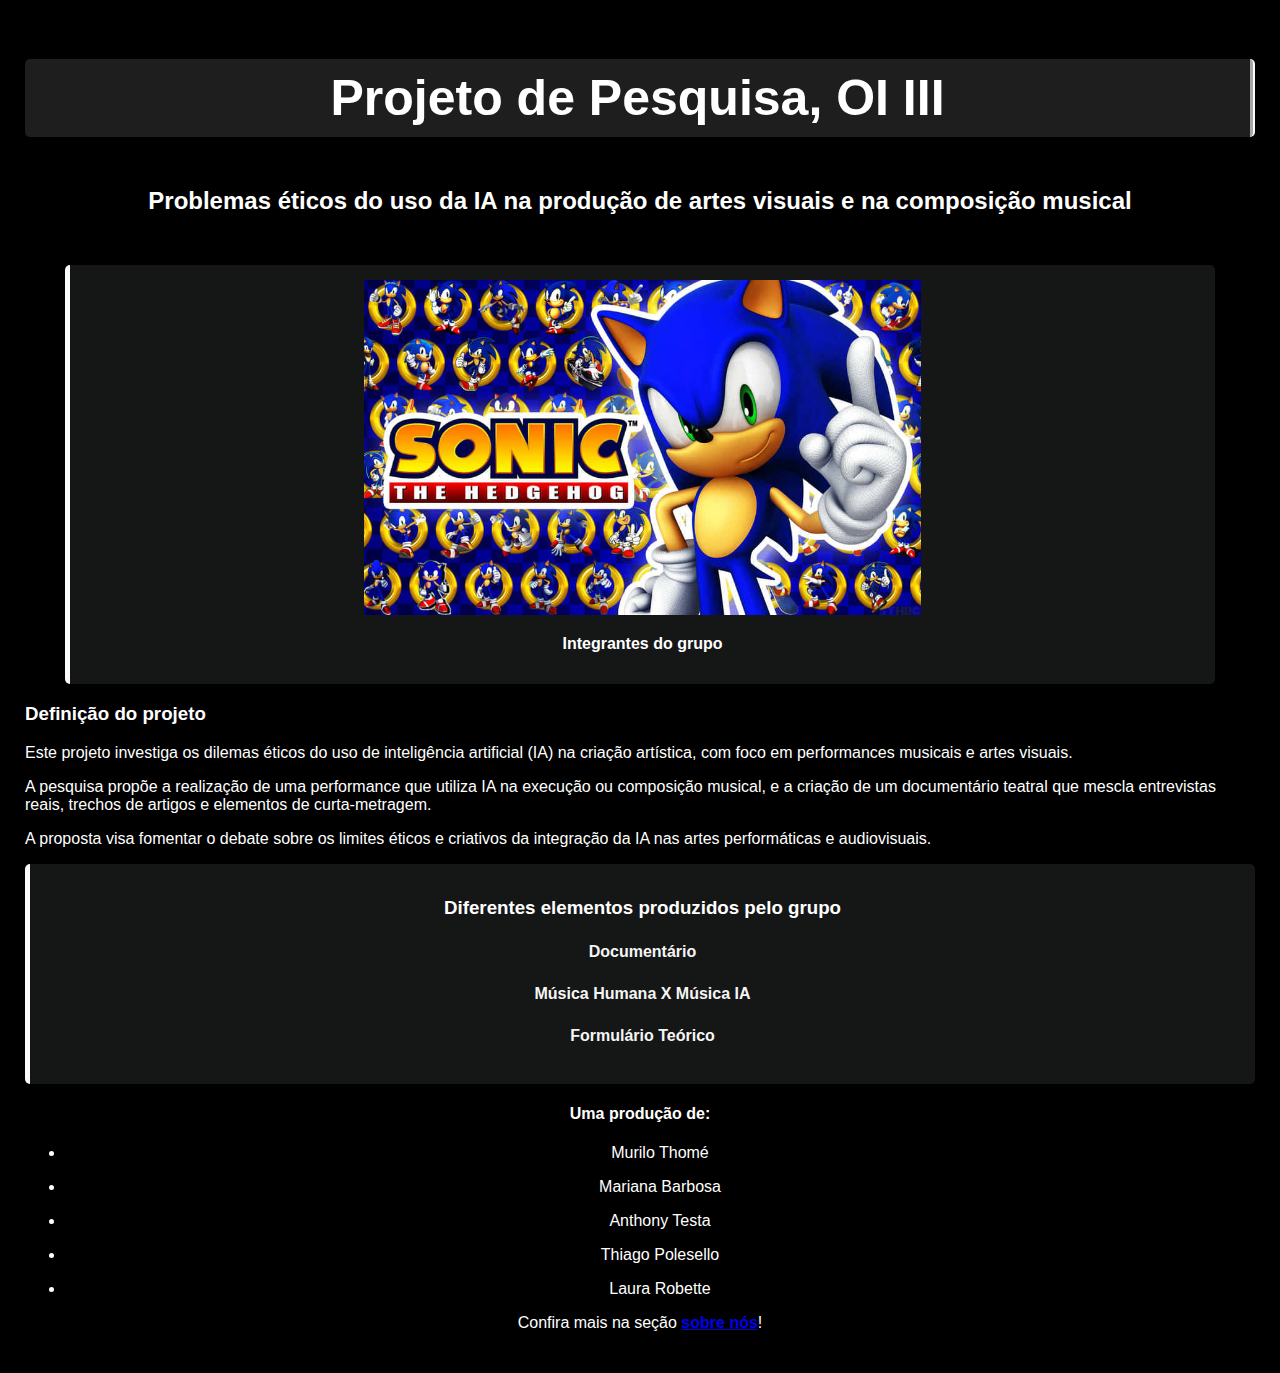
<file: HTML/index.html>
<!DOCTYPE html>
<html lang="pt-BR">
<head>
    <meta charset="UTF-8">
    <meta http-equiv="X-UA-Compatible" content="IE=edge">
    <meta name="viewport" content="width=device-width, initial-scale=1.0">
    <title>Penta Gang</title>
    <link rel="stylesheet" href="../Assets/style.css">
</head>
    <body>
        <header>
            <h1>Projeto de Pesquisa, OI III</h1>
            <h2>Problemas éticos do uso da IA na produção de artes visuais e na composição musical</h2>
        </header>

        <figure class="bordaZica">
            <img src="../Assets/sonic-pictures.jpg" width="50%" alt="Foto Dos Integrantes do Grupo">
            <p><strong>Integrantes do grupo</strong></p>
        </figure>

        <section id="sectionIntroducao">
            <h3>Definição do projeto</h3>
            <p>Este projeto investiga os dilemas éticos do uso de inteligência artificial (IA) na criação artística, com foco em performances musicais e artes visuais. </p>
               <p>A pesquisa propõe a realização de uma performance que utiliza IA na execução ou composição musical, e a criação de um documentário teatral que mescla entrevistas reais, trechos de artigos e elementos de curta-metragem.</p> 
               <p>A proposta visa fomentar o debate sobre os limites éticos e criativos da integração da IA nas artes performáticas e audiovisuais.</p>
        </section>

        <section id="sectionLinks" class="bordaZica">
            <h3>Diferentes elementos produzidos pelo grupo</h3>
            <nav>
                <ul id="navElementos">
                    <li><a href="documentario.html"><strong>Documentário</strong></a></li>
                    <li><a href="musica.html"><strong>Música Humana X Música IA</strong></a></li>
                    <li><a href="formulario.html"><strong>Formulário Teórico</strong></a></li>
                </ul>
            </nav>
        </section>

        <section id="sectionFooter">
            <footer id="footerIndex">
                <h4>Uma produção de:</h4>
                <ul>
                    <li><p>Murilo Thomé</p></li>
                    <li><p>Mariana Barbosa</p></li>
                    <li><p>Anthony Testa</p></li>
                    <li><p>Thiago Polesello</p></li>
                    <li><p>Laura Robette</p></li>
                </ul>
                <p>Confira mais na seção <strong><a href="aboutUs.html">sobre nós</a></strong>!</p>
            </footer>
        </section>
    </body>
</html>
</file>
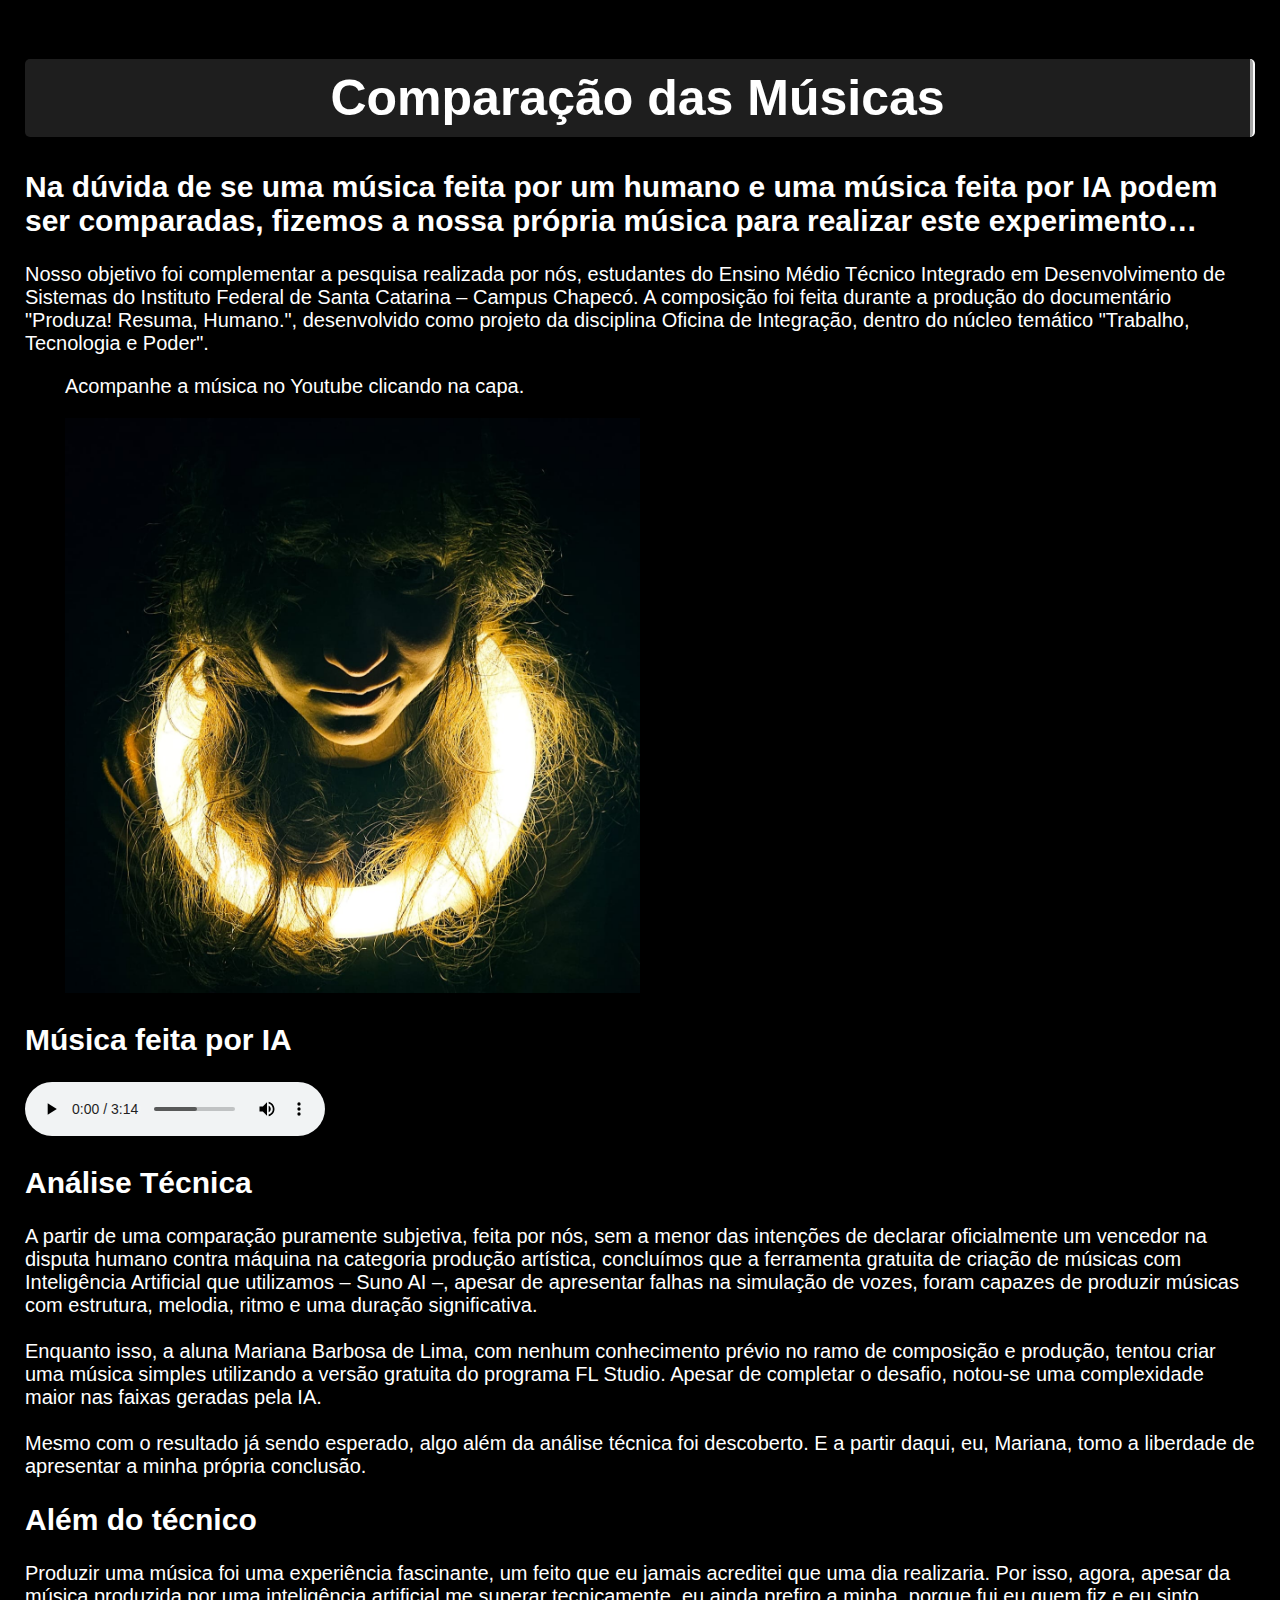
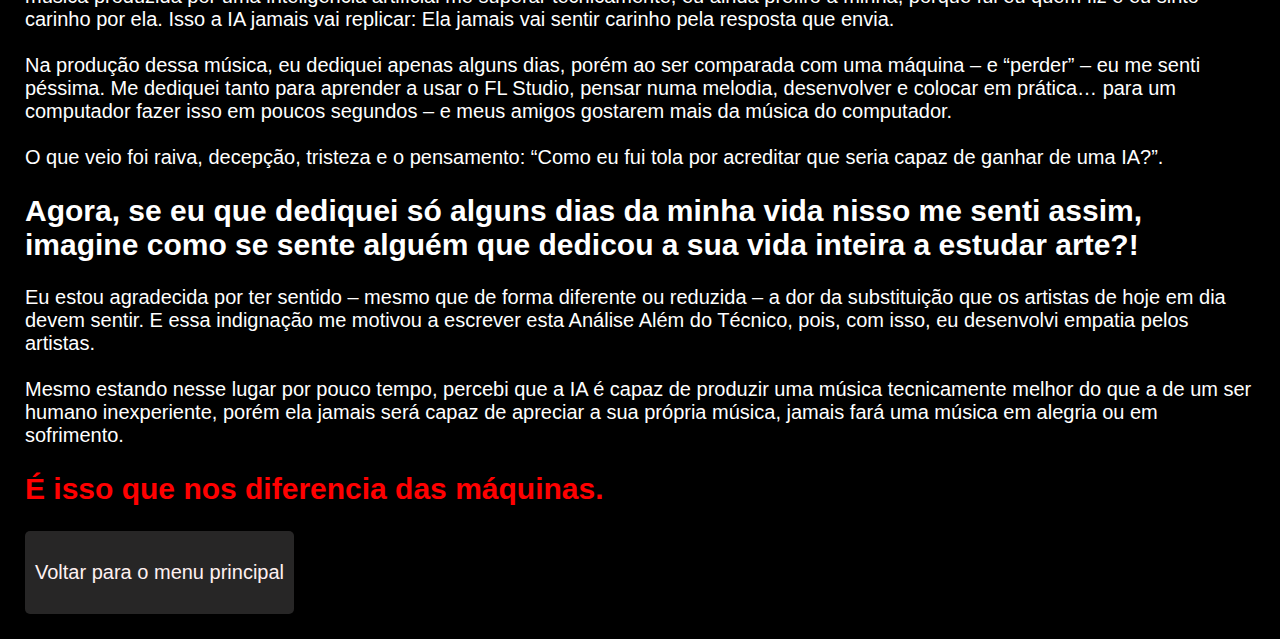
<file: HTML/comparacaoMusicas.html>
<!DOCTYPE html>
<html lang="pt-BR">
<head>
    <meta charset="UTF-8">
    <meta http-equiv="X-UA-Compatible" content="IE=edge">
    <meta name="viewport" content="width=device-width, initial-scale=1.0">
    <title>Sobre Nós</title>
    <link rel="stylesheet" href="../style.css">
    <link rel="icon" href="../Assets/fotos/icone.png">
</head>
    <body>

        <header>
            <h1>Comparação das Músicas</h1>
        </header>

        <section>
            <h2>Na dúvida de se uma música feita por um humano e uma música feita por IA podem ser comparadas, fizemos a nossa própria música para realizar este experimento… </h2>
            <p>Nosso objetivo foi complementar a pesquisa realizada por nós, estudantes do Ensino Médio Técnico Integrado em Desenvolvimento de Sistemas do Instituto Federal de Santa Catarina – Campus Chapecó.
            A composição foi feita durante a produção do documentário "Produza! Resuma, Humano.", desenvolvido como projeto da disciplina Oficina de Integração, dentro do núcleo temático "Trabalho, Tecnologia e Poder".
            </p>
        </section>

        <section class="musicas-container">
            <section>
                <figure>
                    <p>Acompanhe a música no Youtube clicando na capa.</p>
                    <a href="https://www.youtube.com/watch?v=ep5p_8CP6E8" target="_blank" width="50%"><img src="../Assets/fotos/thumbnailMusica.jpg" width="50%" alt="Thumbnail da música"></a>
                </figure>
            </section>

            <section>
            <h2>Música feita por IA</h2>
                <audio controls>
                    <source src="../Assets/Noite Sem Fim (1).mp3">
                </audio>
            </section>
        </section>

        <section>
            <h2>Análise Técnica</h2>
            <p>A partir de uma comparação puramente subjetiva, feita por nós, sem a menor das intenções de declarar oficialmente um vencedor na disputa humano contra máquina na categoria produção artística, concluímos que a ferramenta gratuita de criação de músicas com Inteligência Artificial que utilizamos – Suno AI –, apesar de apresentar falhas na simulação de vozes, foram capazes de produzir músicas com estrutura, melodia, ritmo e uma duração significativa.<br><br>
	           Enquanto isso, a aluna Mariana Barbosa de Lima, com nenhum conhecimento prévio no ramo de composição e produção, tentou criar uma música simples utilizando a versão gratuita do programa FL Studio.  Apesar de completar o desafio, notou-se uma complexidade maior nas faixas geradas pela IA.<br><br>
               Mesmo com o resultado já sendo esperado, algo além da análise técnica foi descoberto. E a partir daqui, eu, Mariana, tomo a liberdade de apresentar a minha própria conclusão.</p>
        </section>

        <section>
            <h2>Além do técnico</h2>
            <p>Produzir uma música foi uma experiência fascinante, um feito que eu jamais acreditei que uma dia realizaria. Por isso, agora, apesar da música produzida por uma inteligência artificial me superar tecnicamente, eu ainda prefiro a minha, porque fui eu quem fiz e eu sinto carinho por ela. Isso a IA jamais vai replicar: Ela jamais vai sentir carinho pela resposta que envia.<br><br> 
	           Na produção dessa música, eu dediquei apenas alguns dias, porém ao ser comparada com uma máquina – e “perder” – eu me senti péssima. Me dediquei tanto para aprender a usar o FL Studio, pensar numa melodia, desenvolver e colocar em prática… para um computador fazer isso em poucos segundos – e meus amigos gostarem mais da música do computador.<br><br> 
	           O que veio foi raiva, decepção, tristeza e o pensamento: “Como eu fui tola por acreditar que seria capaz de ganhar de uma IA?”. </p>
        </section>

        <section>
            <h2>Agora, se eu que dediquei só alguns dias da minha vida nisso me senti assim, imagine como se sente alguém que dedicou a sua vida inteira a estudar arte?!</h2>
            <p>Eu estou agradecida por ter sentido – mesmo que de forma diferente ou reduzida – a dor da substituição que os artistas de hoje em dia devem sentir. E essa indignação me motivou a escrever esta Análise Além do Técnico, pois, com isso, eu desenvolvi empatia pelos artistas.<br><br>
	           Mesmo estando nesse lugar por pouco tempo, percebi que a IA é capaz de produzir uma música tecnicamente melhor do que a de um ser humano inexperiente, porém ela jamais será capaz de apreciar a sua própria música, jamais fará uma música em alegria ou em sofrimento. </p>
            <h2 style="color: red">É isso que nos diferencia das máquinas.</h2>
        </section>

        <footer class="footerModelo">
            <p><a href="../index.html">Voltar para o menu principal</a></p>
        </footer>

    </body>
</html>
</file>
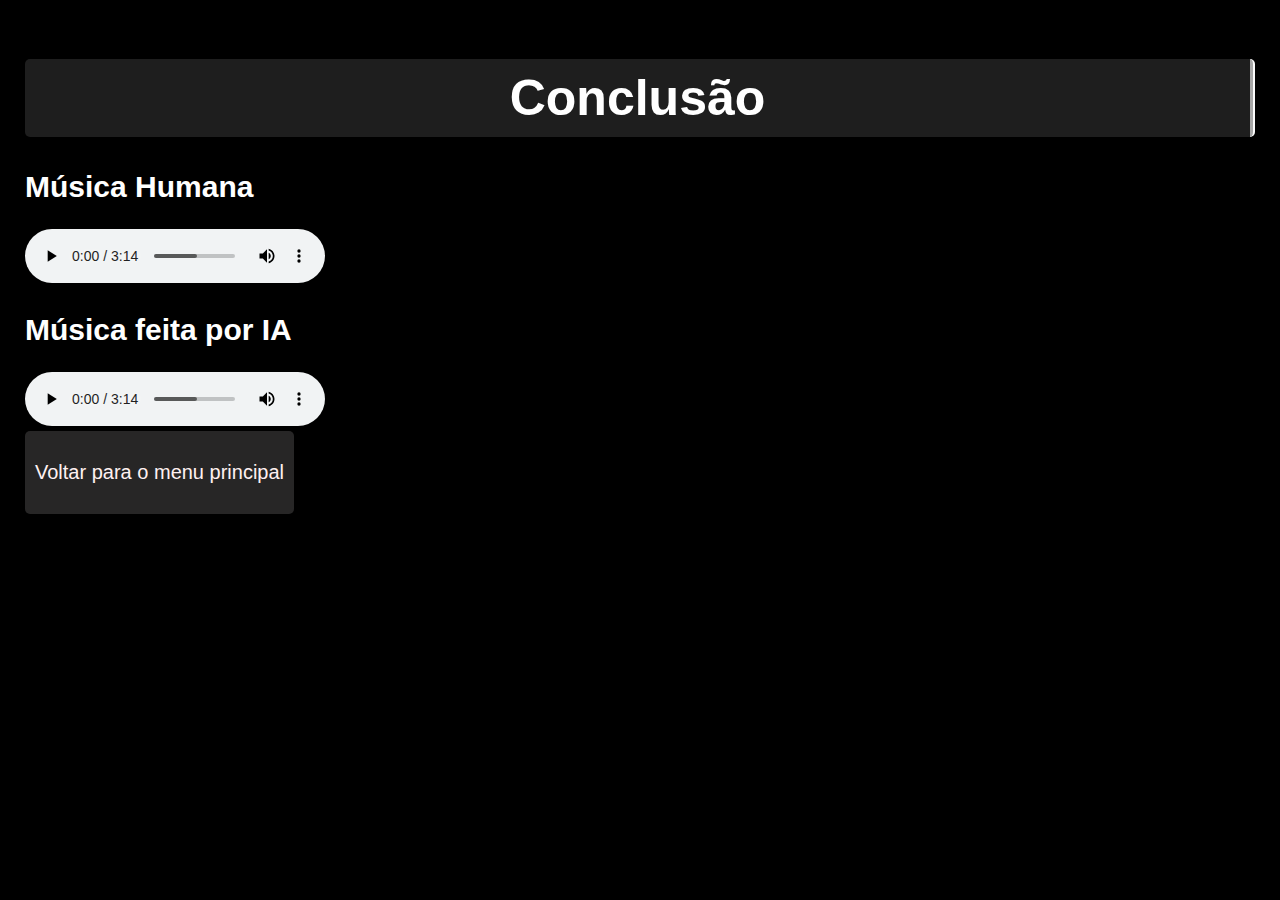
<file: HTML/conclusao.html>
<!DOCTYPE html>
<html lang="pt-BR">
<head>
    <meta charset="UTF-8">
    <meta http-equiv="X-UA-Compatible" content="IE=edge">
    <meta name="viewport" content="width=device-width, initial-scale=1.0">
    <title>Sobre Nós</title>
    <link rel="stylesheet" href="../style.css">
    <link rel="icon" href="../Assets/fotos/icone.png">
</head>
    <body>

        <header>
            <h1>Conclusão</h1>
        </header>

        <section class="musicas-container">
            <section>
            <h2>Música Humana</h2>
                <audio controls>
                    <source src="../Assets/Noite Sem Fim (1).mp3">
                </audio>
            </section>

            <section>
            <h2>Música feita por IA</h2>
                <audio controls>
                    <source src="../Assets/Noite Sem Fim (1).mp3">
                </audio>
            </section>

        </section>

        <footer class="footerModelo">
            <p><a href="../index.html">Voltar para o menu principal</a></p>
        </footer>

    </body>
</html>
</file>
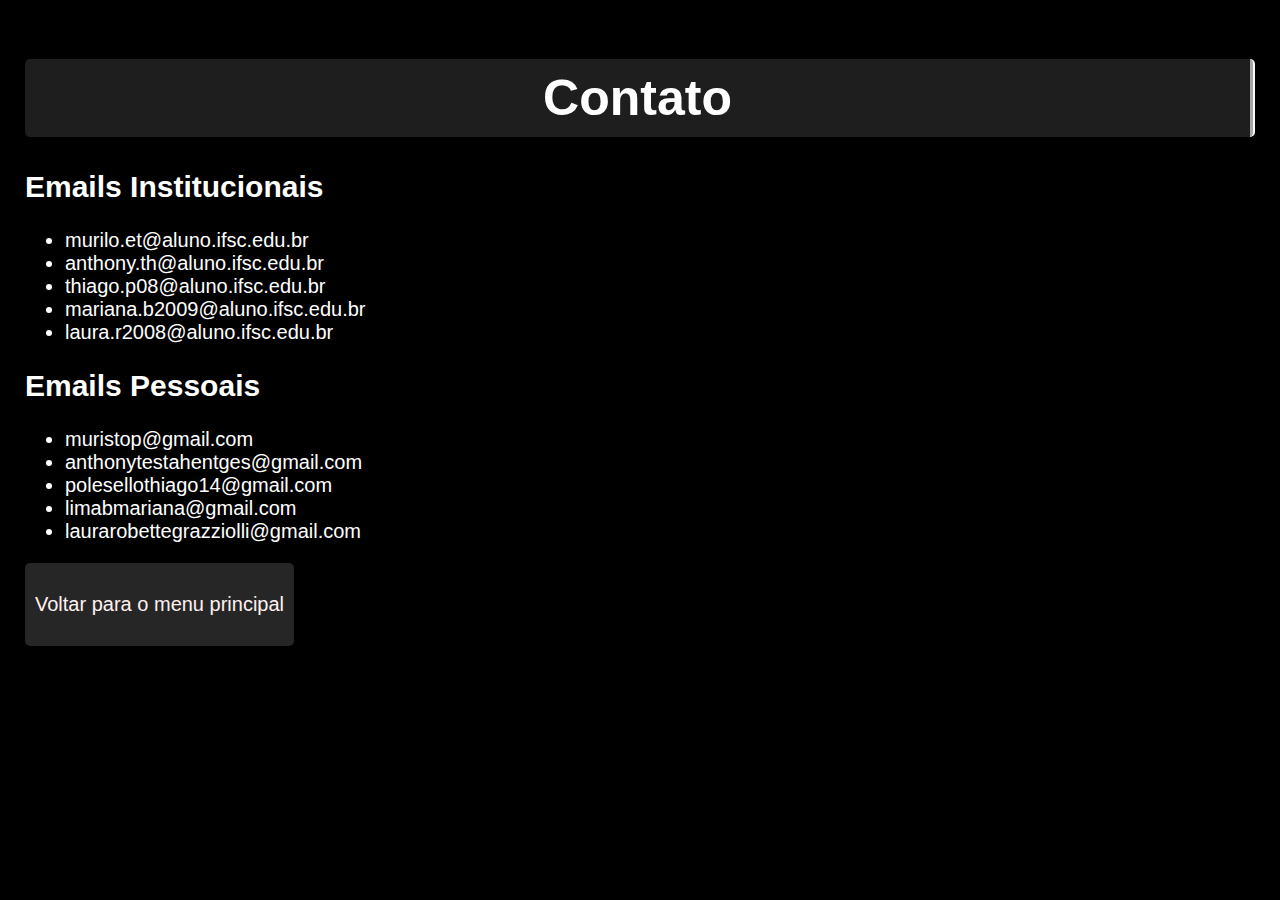
<file: HTML/contato.html>
<!DOCTYPE html>
<html lang="pt-BR">
<head>
    <meta charset="UTF-8">
    <meta http-equiv="X-UA-Compatible" content="IE=edge">
    <meta name="viewport" content="width=device-width, initial-scale=1.0">
    <title>Músicas</title>
    <link rel="stylesheet" href="../style.css">
    <link rel="icon" href="../Assets/fotos/icone.png">
</head>
    <body>
    
        <header>
            <h1>Contato</h1>
        </header>

        <section class="emailsContainer">
            <section class="sectionEmails">
                <h2>Emails Institucionais</h2>
                <ul>
                    <li onclick="copiarEmail(this)">murilo.et@aluno.ifsc.edu.br</li>
                    <li onclick="copiarEmail(this)">anthony.th@aluno.ifsc.edu.br</li>
                    <li onclick="copiarEmail(this)">thiago.p08@aluno.ifsc.edu.br</li>
                    <li onclick="copiarEmail(this)">mariana.b2009@aluno.ifsc.edu.br</li>
                    <li onclick="copiarEmail(this)">laura.r2008@aluno.ifsc.edu.br</li>
                </ul>
            </section>

            <section class="sectionEmailsPessoais">
                <h2>Emails Pessoais</h2>
                <ul>
                    <li onclick="copiarEmail(this)">muristop@gmail.com</li>
                    <li onclick="copiarEmail(this)">anthonytestahentges@gmail.com</li>
                    <li onclick="copiarEmail(this)">polesellothiago14@gmail.com</li>
                    <li onclick="copiarEmail(this)">limabmariana@gmail.com</li>
                    <li onclick="copiarEmail(this)">laurarobettegrazziolli@gmail.com</li>
                </ul>
            </section>
        </section>

        <footer class="footerModelo">
            <p><a href="../index.html">Voltar para o menu principal</a></p>
        </footer>
        
        <script src="../script.js" defer></script>
    </body>
</html>
</file>
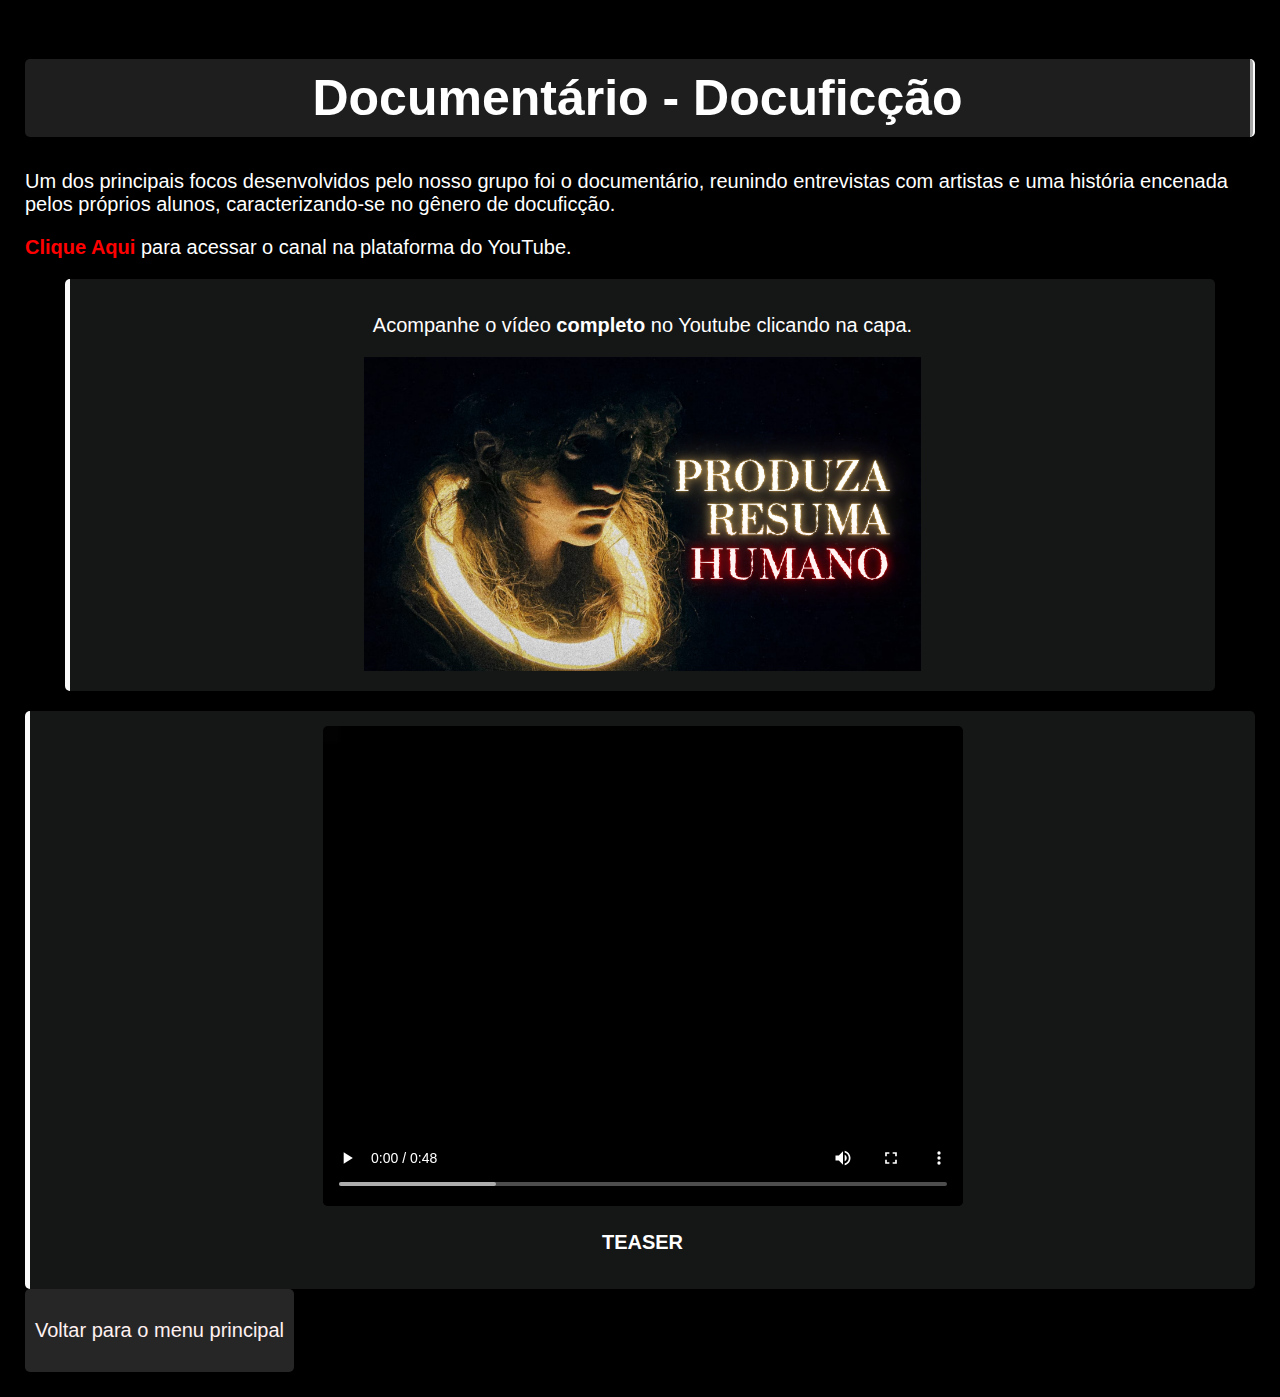
<file: HTML/documentario.html>
<!DOCTYPE html>
<html lang="pt-BR">
<head>
    <meta charset="UTF-8">
    <meta http-equiv="X-UA-Compatible" content="IE=edge">
    <meta name="viewport" content="width=device-width, initial-scale=1.0">
    <title>Documentário</title>
    <link rel="stylesheet" href="../style.css">
</head>
    <body>
        <header>
            <h1>Documentário - Docuficção</h1>
        </header>

        <section class="sectionIntroducao">
            <p>Um dos principais focos desenvolvidos pelo nosso grupo foi o documentário, reunindo entrevistas com artistas e uma história encenada pelos próprios alunos, caracterizando-se no gênero de docuficção.</p>
            <p><strong><a href="https://www.youtube.com/@pentagang24.1" style="color: red" target="_blank">Clique Aqui</a></strong> para acessar o canal na plataforma do YouTube.</p>
        </section>

        <section>
            <figure class="bordaZica">
                <p>Acompanhe o vídeo <strong>completo</strong> no Youtube clicando na capa.</p>
                <a href="linkdovideo"><img src="../Assets/fotos/thumbnail.jpg" width="50%" alt="Thumbnail do documentário"></a>
            </figure>
        </section>

        <section class="bordaZica" id="sectionVideoDocumentario">
            <video controls style="border-radius: 5px" id="videoDocumentario">
                <source src="../Assets/teaser.mp4">
            </video>
            <p><strong>TEASER</strong></p>
        </section>

        <footer class="footerModelo">
            <p><a href="../index.html">Voltar para o menu principal</a></p>
        </footer>
    </body>
</html>
</file>
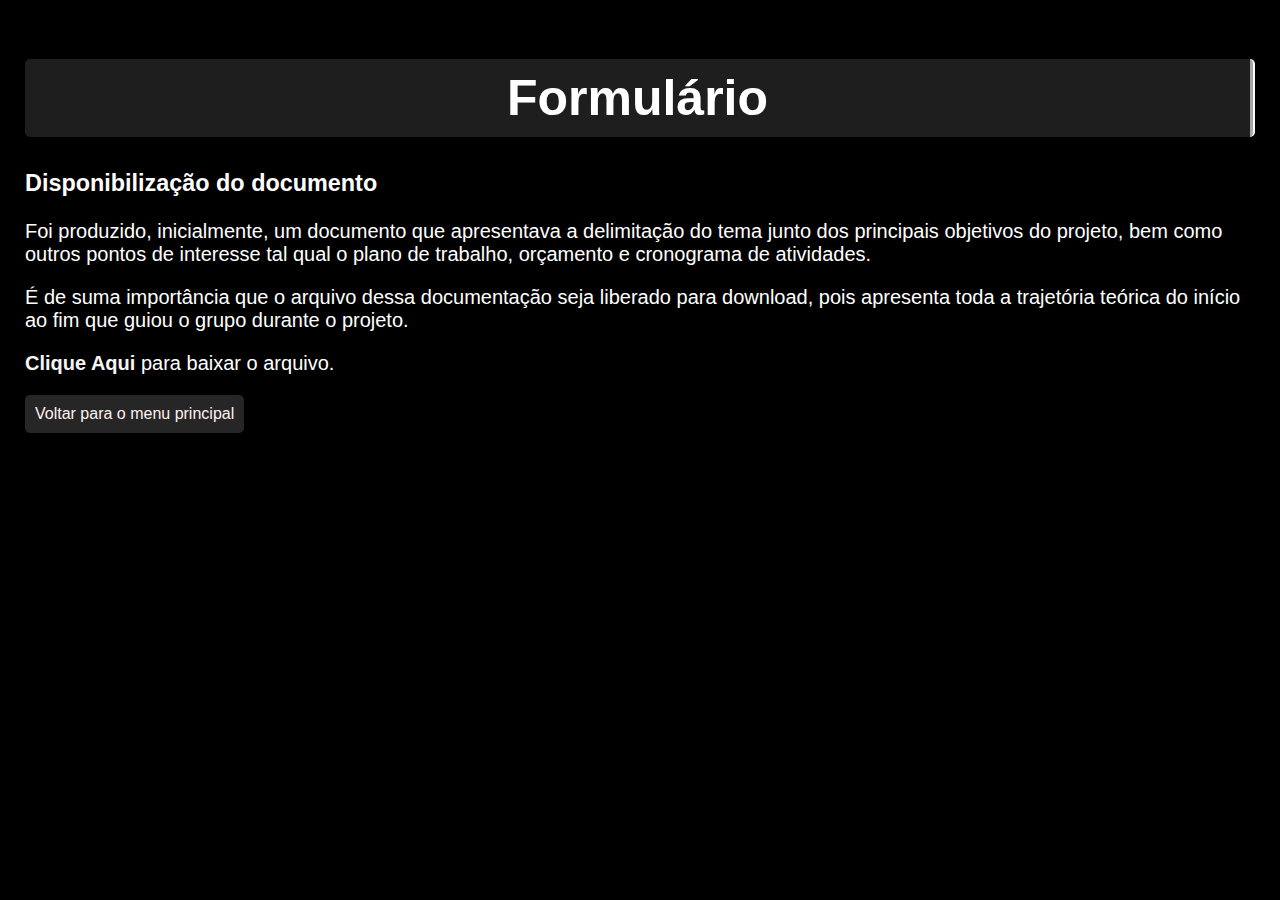
<file: HTML/formulario.html>
<!DOCTYPE html>
<html lang="pt-BR">
<head>
    <meta charset="UTF-8">
    <meta http-equiv="X-UA-Compatible" content="IE=edge">
    <meta name="viewport" content="width=device-width, initial-scale=1.0">
    <title>Formulário Teórico</title>
    <link rel="stylesheet" href="../Assets/style.css">
</head>
    <body>
        <header>
            <h1>Formulário</h1>
        </header>

        <section class="sectionIntroducao">
            <h3>Disponibilização do documento</h3>
            <p>Foi produzido, inicialmente, um documento que apresentava a delimitação do tema junto dos principais objetivos do projeto, bem como outros pontos de interesse tal qual o plano de trabalho, orçamento e cronograma de atividades.</p>
            <p>É de suma importância que o arquivo dessa documentação seja liberado para download, pois apresenta toda a trajetória teórica do início ao fim que guiou o grupo durante o projeto.</p>
            <p><strong><a href="../Assets/Projeto_OI2.docx" download>Clique Aqui</a></strong> para baixar o arquivo.</p>
        </section>

        <footer class="footerModelo">
            <a href="index.html">Voltar para o menu principal<a>
        </footer>

    </body>
</html>
</file>
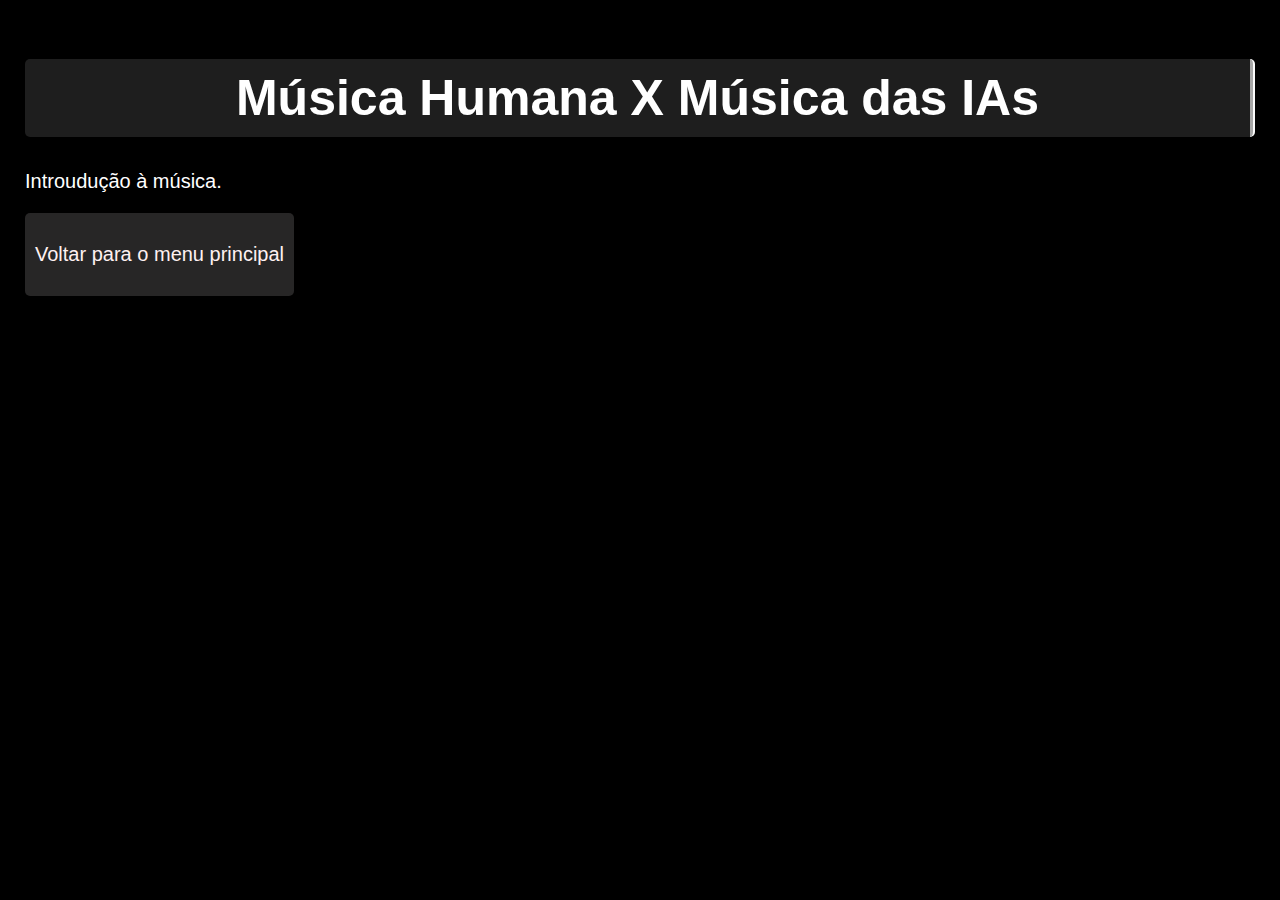
<file: HTML/musica.html>
<!DOCTYPE html>
<html lang="pt-BR">
<head>
    <meta charset="UTF-8">
    <meta http-equiv="X-UA-Compatible" content="IE=edge">
    <meta name="viewport" content="width=device-width, initial-scale=1.0">
    <title>Músicas</title>
    <link rel="stylesheet" href="../style.css">
</head>
    <body>
        <header>
            <h1>Música Humana X Música das IAs</h1>
        </header>

        <section class="sectionIntroducao">
            <p>Introudução à música.</p>
        </section>

        <section>
            
        </section>

        <footer class="footerModelo">
            <p><a href="../index.html">Voltar para o menu principal</a></p>
        </footer>
    </body>
</html>
</file>
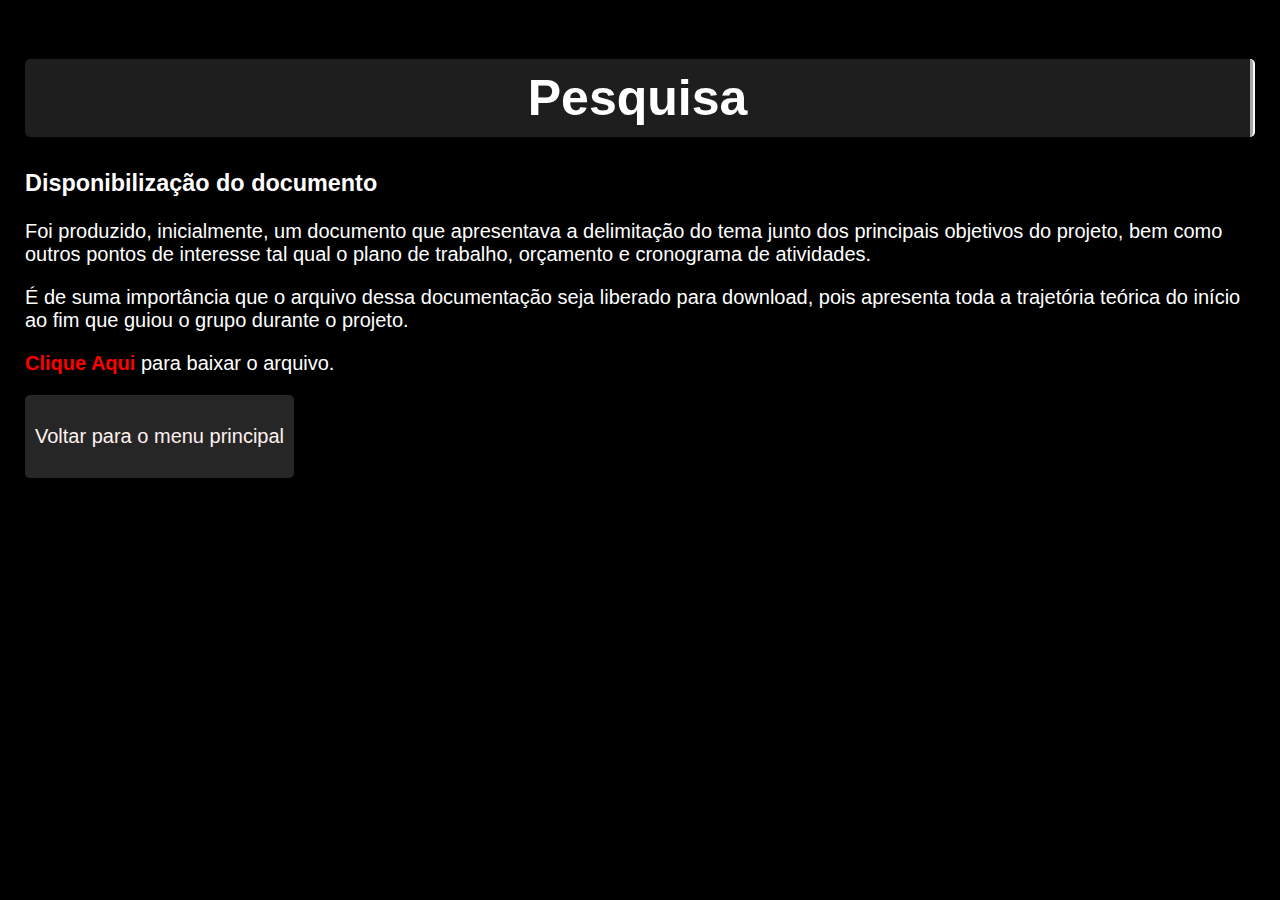
<file: HTML/pesquisa.html>
<!DOCTYPE html>
<html lang="pt-BR">
<head>
    <meta charset="UTF-8">
    <meta http-equiv="X-UA-Compatible" content="IE=edge">
    <meta name="viewport" content="width=device-width, initial-scale=1.0">
    <title>Pesquisa Teórica</title>
    <link rel="stylesheet" href="../style.css">
</head>
    <body>
        <header>
            <h1>Pesquisa</h1>
        </header>

        <section class="sectionIntroducao">
            <h3>Disponibilização do documento</h3>
            <p>Foi produzido, inicialmente, um documento que apresentava a delimitação do tema junto dos principais objetivos do projeto, bem como outros pontos de interesse tal qual o plano de trabalho, orçamento e cronograma de atividades.</p>
            <p>É de suma importância que o arquivo dessa documentação seja liberado para download, pois apresenta toda a trajetória teórica do início ao fim que guiou o grupo durante o projeto.</p>
            <p><strong><a href="../Assets/Projeto_OI2.docx" download style="color: red">Clique Aqui</a></strong> para baixar o arquivo.</p>
        </section>

        <footer class="footerModelo">
            <p><a href="../index.html">Voltar para o menu principal<a></p>
        </footer>

    </body>
</html>
</file>
<file: Assets/style.css>
body {
    background-color: black;
    color: white;
    font-family: Arial, Helvetica, sans-serif;
    padding: 10px;
    margin: 15px;
}

p a:hover {
    text-decoration: underline;
}

.sectionIntroducao a {
    text-decoration: none;
    color: whitesmoke;
}

.sectionIntroducao {
    margin-top: 20px;
    margin-bottom: 20px;
    font-size: 20px;
}

header h1 {
    background-color: rgb(30, 30, 30);
    padding: 10px;
    border-right: 5px groove #FAFAFA;
    border-radius: 5px;
    font-size: 50px;
    text-align: center;
}

header h2 {
    text-align: center;
    margin: 50px;
}

body #sectionFooter {
    text-align: center;
}

.bordaZica {
    border-left: 5px solid #FAFAFA;
    padding: 15px;
    text-align: center;
    background-color: rgb(21, 22, 22);
    border-radius: 5px;
}

nav a {
    text-decoration: none;
    color: whitesmoke;
}

.bordaZica li:hover {
    background-color: rgb(39, 38, 38);
    padding: 15px;
    transition: 0.5s ease;
    border-radius: 5px;
}

.bordaZica li {
    transition: 0.5s ease;
    margin: 2%;
    /* MUDAR A MARGIN COM META */
}

.bordaZica ul {
    list-style-type: none;
    display: contents;
}

.footerModelo {
    background-color: rgb(39, 38, 38);
    padding: 10px;
    border-radius: 5px;
    display: inline-block;
    text-align: center;
}

.footerModelo a {
    text-decoration: none;
    color: #fff1f1;
    transition: 0.5s ease;
}

.footerModelo a:hover {
    background-color: rgb(0, 0, 0);
    transition: 0.5s ease;
    padding: 2px;
    border-radius: 5px;
}

.footerModelo li {
    font-style: italic;
}
</file>
<file: style.css>
/* body e fonte */
@font-face {
    font-family: "fonteZica";
    src: url(./IBM_Plex_Sans/IBMPlexSans-Italic-VariableFont_wdth\,wght.ttf);
}

body {
    background-color: black;
    color: white;
    padding: 10px;
    font-family: Arial, Helvetica, sans-serif;
    margin: 15px;
    font-size: 125%
}

#sectionSobreNos figure { 
    /* @MEDIA PARA FAZER AS IMAGENS MAIORES EM CELULAR */
    border: 2px solid white;
    padding: 2%;
    display: flex;
    align-items: center;
    text-decoration: underline;
}

#sectionSobreNos img {
    width: 25%;
    border-radius: 5px;
    border: 1px solid white;
    margin-right: 2%;
}

#sectionNavIndex {
    font-family: "fonteZica";
}

p a:hover {
    text-decoration: underline;
}

.sectionIntroducao a {
    text-decoration: none;
    color: whitesmoke;
}

.sectionIntroducao {
    margin-top: 20px;
    margin-bottom: 20px;
    font-size: 20px;
}

header h1 {
    background-color: rgb(30, 30, 30);
    padding: 10px;
    border-right: 5px groove #FAFAFA;
    border-radius: 5px;
    font-size: 50px;
    text-align: center;
}

header h2 {
    text-align: center;
    margin: 50px;
}

body #sectionFooter {
    text-align: center;
}

.bordaZica {
    border-left: 5px solid #FAFAFA;
    padding: 15px;
    text-align: center;
    background-color: rgb(21, 22, 22);
    border-radius: 5px;
}

nav a {
    text-decoration: none;
    color: whitesmoke;
}

.bordaZica li a {
    display: block;
    padding: 15px;
    text-decoration: none;
    color: whitesmoke;
    border-radius: 5px;
    transition: 0.5s ease;
}

.bordaZica li a:hover {
    background-color: rgb(39, 38, 38);
    padding: 20px;
}

.bordaZica ul {
    list-style-type: none;
    display: contents;
}

.footerModelo {
    background-color: rgb(39, 38, 38);
    padding: 10px;
    border-radius: 5px;
    display: inline-block;
    text-align: center;
}

.footerModelo a {
    text-decoration: none;
    color: #fff1f1;
    transition: 0.5s ease;
}

.footerModelo a:hover {
    background-color: rgb(0, 0, 0);
    transition: 0.5s ease;
    padding: 2px;
    border-radius: 5px;
}

.footerModelo li {
    font-style: italic;
}

@media (max-width: 600px) {
    #sectionSobreNos img {
        width: 80%; /* aumenta a imagem para telas pequenas */
        margin: auto;
        display: block;
    }

    #sectionSobreNos figure {
        flex-direction: column;
        align-items: center;
        text-align: center;
    }

    .bordaZica {
        width: 90%;
        margin: 15px;
        display: block;
    }

    .bordaZica img {
        width: 90%;
    }
}
</file>
